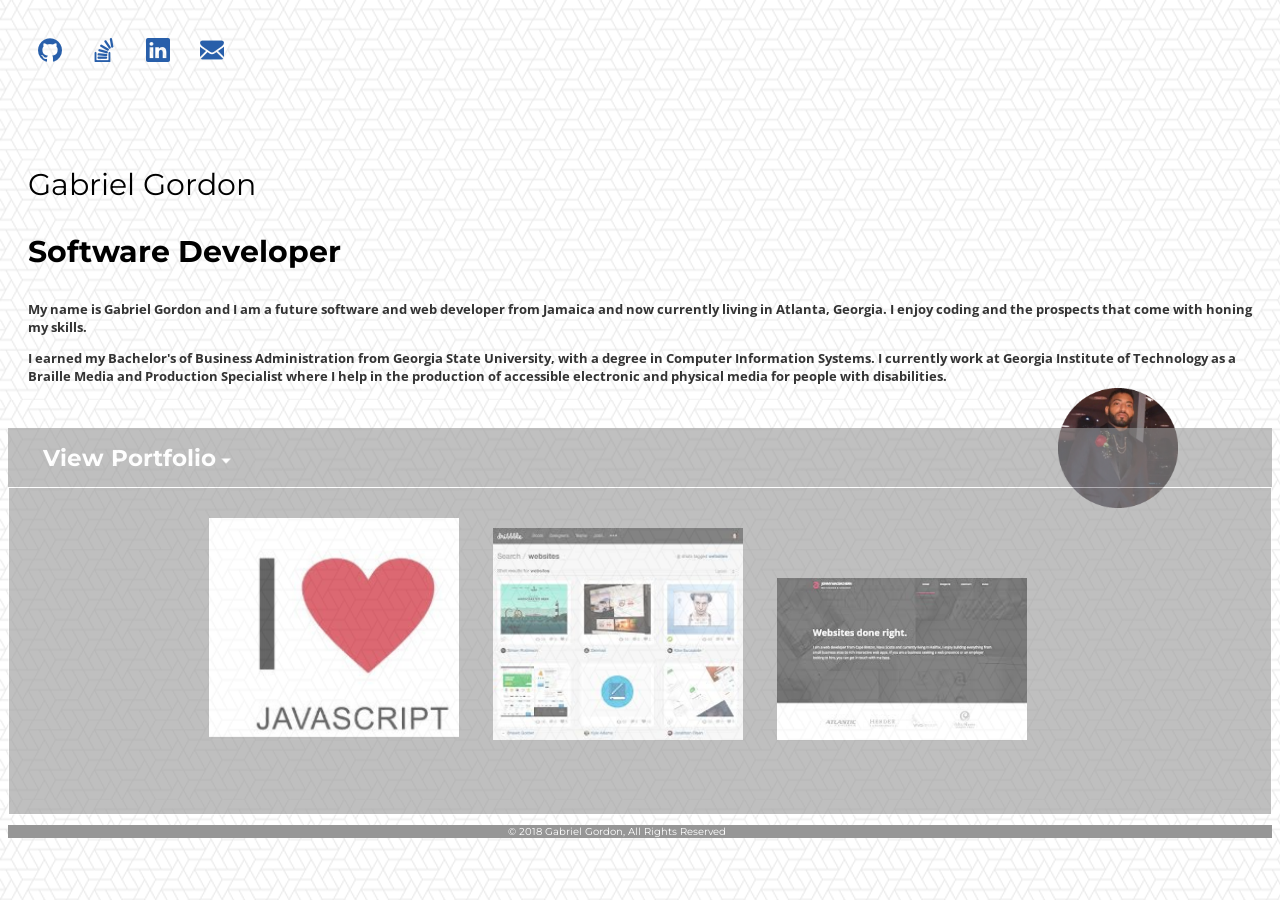
<file: index.html>
<!DOCTYPE html>
<html lang="en">
<head>
  <meta charset="UTF-8">
  <meta name="viewport" content="width=device-width, initial-scale=1.0">
  <meta http-equiv="X-UA-Compatible" content="ie=edge">
  <link href="https://fonts.googleapis.com/css?family=Montserrat|Open+Sans" rel="stylesheet">
  <link rel="stylesheet" href="style.css">
  <title>Document</title>
</head>
<body>
    <div id ="gabe-pic"> <img src="assets/gabe.jpg" height=120 width=120 ></div>
    <img id="github" src="assets/github.png"><img id="overflow" src="assets/overflow.png"><img id="linkedin" src= "assets/linkedin.png"><img id="email" src="assets/email.png"> 
    <div="grid"><div class="header1"><p>Gabriel Gordon</p>
            <p><b>Software Developer</b></p>
    </p></div>
  

  <div class="par"> <p>My name is Gabriel Gordon and I am a future software and web developer from Jamaica and now currently living in Atlanta, Georgia. I enjoy coding and the prospects that come with honing my skills.</p>

  <p>I earned my Bachelor's of Business Administration from Georgia State University, with a degree in Computer Information Systems. I currently work at Georgia Institute of Technology as a Braille Media and Production Specialist where I help in the production of accessible electronic and physical media for people with disabilities.</p></div>

  
  
    <div class="secondhalf">
  <h3>View Portfolio</h3> <img src="assets/arrow.png" width="10" height="10"></div>

  <div class="thirdhalf">
  <a href="https://gordongab.github.io/mobileportfolio/java.html"><img id="sample1" src="assets/Capture.JPG"></a>  <img  id="sample2" src="assets/sample2.jpg"> <img  id="sample3" src="assets/sample3.jpg">
</div>


<div class="footer"><p>© 2018 Gabriel Gordon, All Rights Reserved</p>
</div>
</div>
  
</body>
</html>
</file>
<file: style.css>
body {
    background-image: url("assets/bckgrnd.png");
    background-repeat: repeat;

}

main {
    height: 100%;
    display: grid;
    grid-template-rows: 200px 20px 200px 20px;
    grid-template-columns: 1fr;
    grid-gap: 10px;
}

#gabe-pic
{   
    padding-top: 60px;
    padding-left: 100px;
}

#github {
    
    padding-top: 30px;
    padding-left: 80px;
    padding-bottom: 30px;
    }

#overflow {
    padding-top: 30px;
    padding-left: 20px;
    padding-bottom: 30px;
        }

        
#linkedin {
    padding-top: 30px;
    padding-left: 20px;
    padding-bottom: 30px;
            }

            
#email {
    padding-top: 30px;
    padding-left: 20px;
    padding-bottom: 30px;
                }
            

.footer {
    border-top-color: #FFFFFF;
    background-color: #969696;
    color: white;
    
    font-family: 'Montserrat', sans-serif;
    font-size: 10px;
    padding-left: 50px;
}

.footer p {
    align-content: center;
}


.header1 {
    font-family: 'Montserrat', sans-serif;
    font-size: 30px;
    padding-left: 20px;
    
        }


.secondhalf {
    padding-left: 15px;
    padding-bottom: 15px;
    padding-top: 15px;
    border-bottom-color: white;
    font-family: 'Montserrat', sans-serif;
    font-size: 20px;
    color: white; 
}

h3 {
    color: white;
    display: inline;
    padding-left: 20px;    
}

.par {
    font-family: 'Open Sans', sans-serif;
    color: #333333;
    font-size: 13px;
    font-weight: bold;
    padding-left: 20px;
    padding-bottom: 30px;
}

.thirdhalf {
    background-color: #969696;
    opacity: 60%;
    padding-top: 30px;
    border-style: solid;
    border-color: white;
    border-width: 1.5px;
    background-image: repeat;
}



#gabe {
    background-image: url("assets/gabe.jpg");
    border-color: #2c5fa8;
    border-image: 3px;
}

#sample1{
    width: 300px;
    height: 200;
    padding-left: 30px;
    padding-bottom: 30px;
    }


#sample2{
    width: 300px;
    height: 200;
    padding-left: 30px;
    padding-bottom: 30px;
}

#sample3{
    width: 300px;
    height: 200;
    padding-left: 30px;
    padding-bottom: 30px;
}

.secondhalf {
    background-color: #969696;
    opacity: 60%
}


@media only screen and (min-width: 700px) {

main {
        height: 100%;
        display: grid;
        grid-template-rows: 50px 150px 10px 150px;
        grid-template-columns: 1fr auto;
        grid-gap: 10px;
    }

#gabe-pic
    {
        position: absolute;
        padding-left: 1050px;
        padding-top: 380px;
    }

   
#github {
    position: relative;
    padding-top: 30px;
    padding-left: 30px;
    padding-bottom: 70px;
    }

#overflow {
    padding-top: 30px;
    padding-left: 30px;
    padding-bottom: 70px;
    }

        
#linkedin {
    padding-top: 30px;
    padding-left: 30px;
    padding-bottom: 70px;
    }

            
#email {
    padding-top: 30px;
    padding-left: 30px;
    padding-bottom: 70px;
    }
    

.par{
    grid-column: span 1;
}



#sample1{
    width: 250px;
    height: 200;
    padding-left: 200px;
    padding-bottom: 70px;
    }


#sample2{
    width: 250px;
    height: 200;
    position: relative;
    padding-bottom: 70px;
}

#sample3{
    width: 250px;
    height: 200;
    padding-left: 30px;
    padding-bottom: 70px;
}

.footer {
    padding-left: 500px;
}


}
</file>
